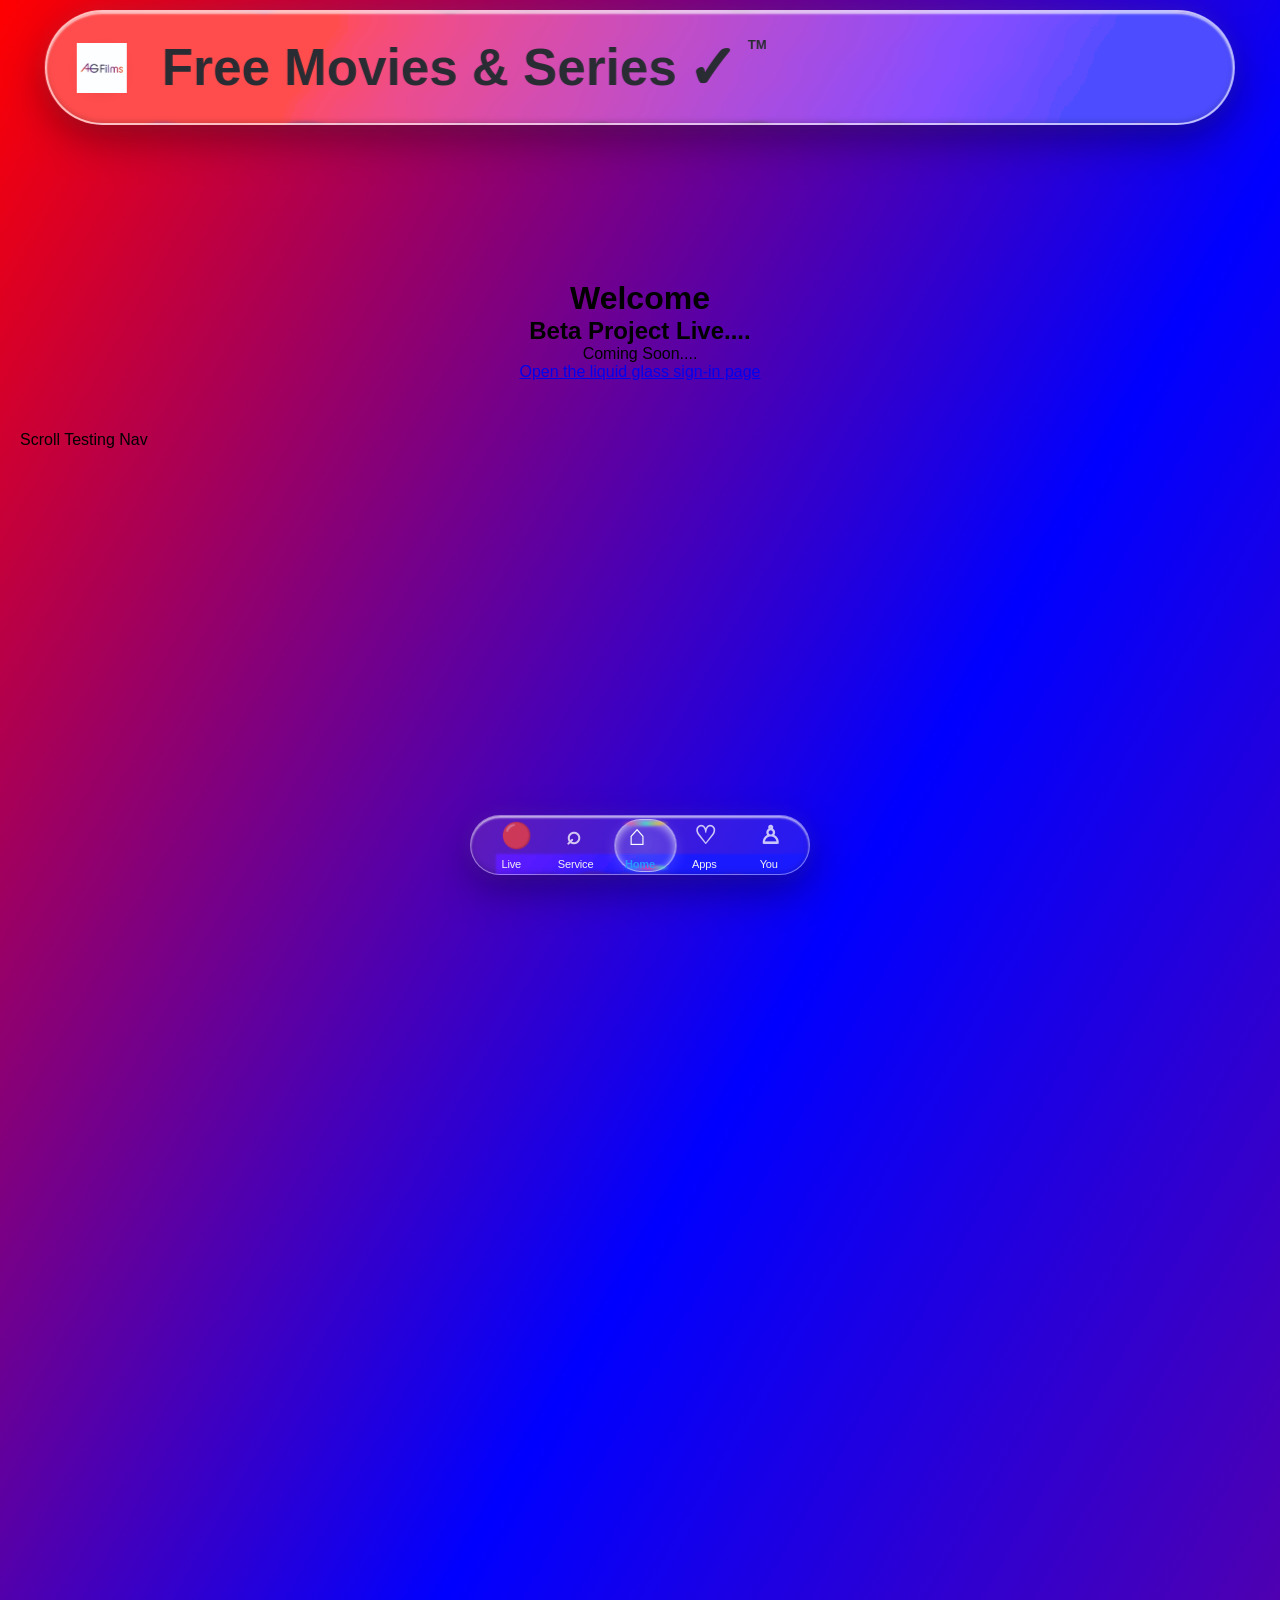
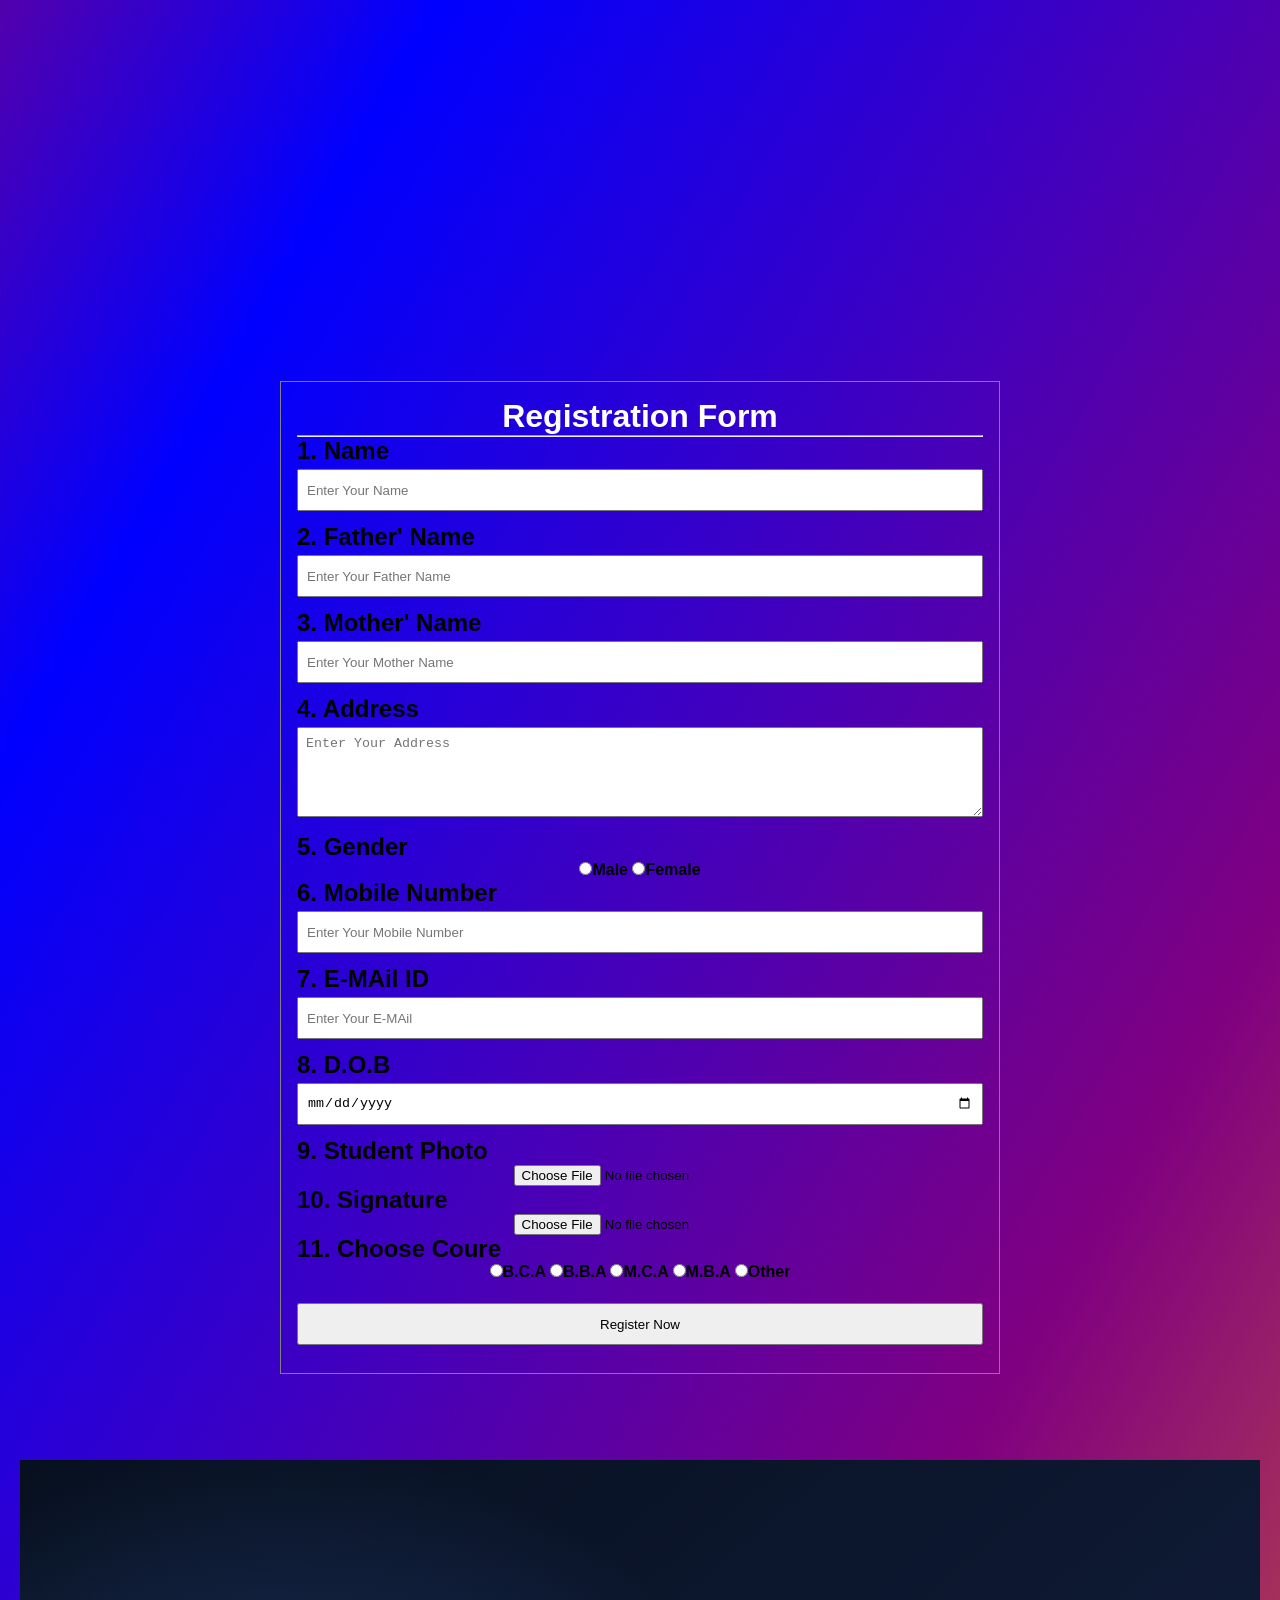
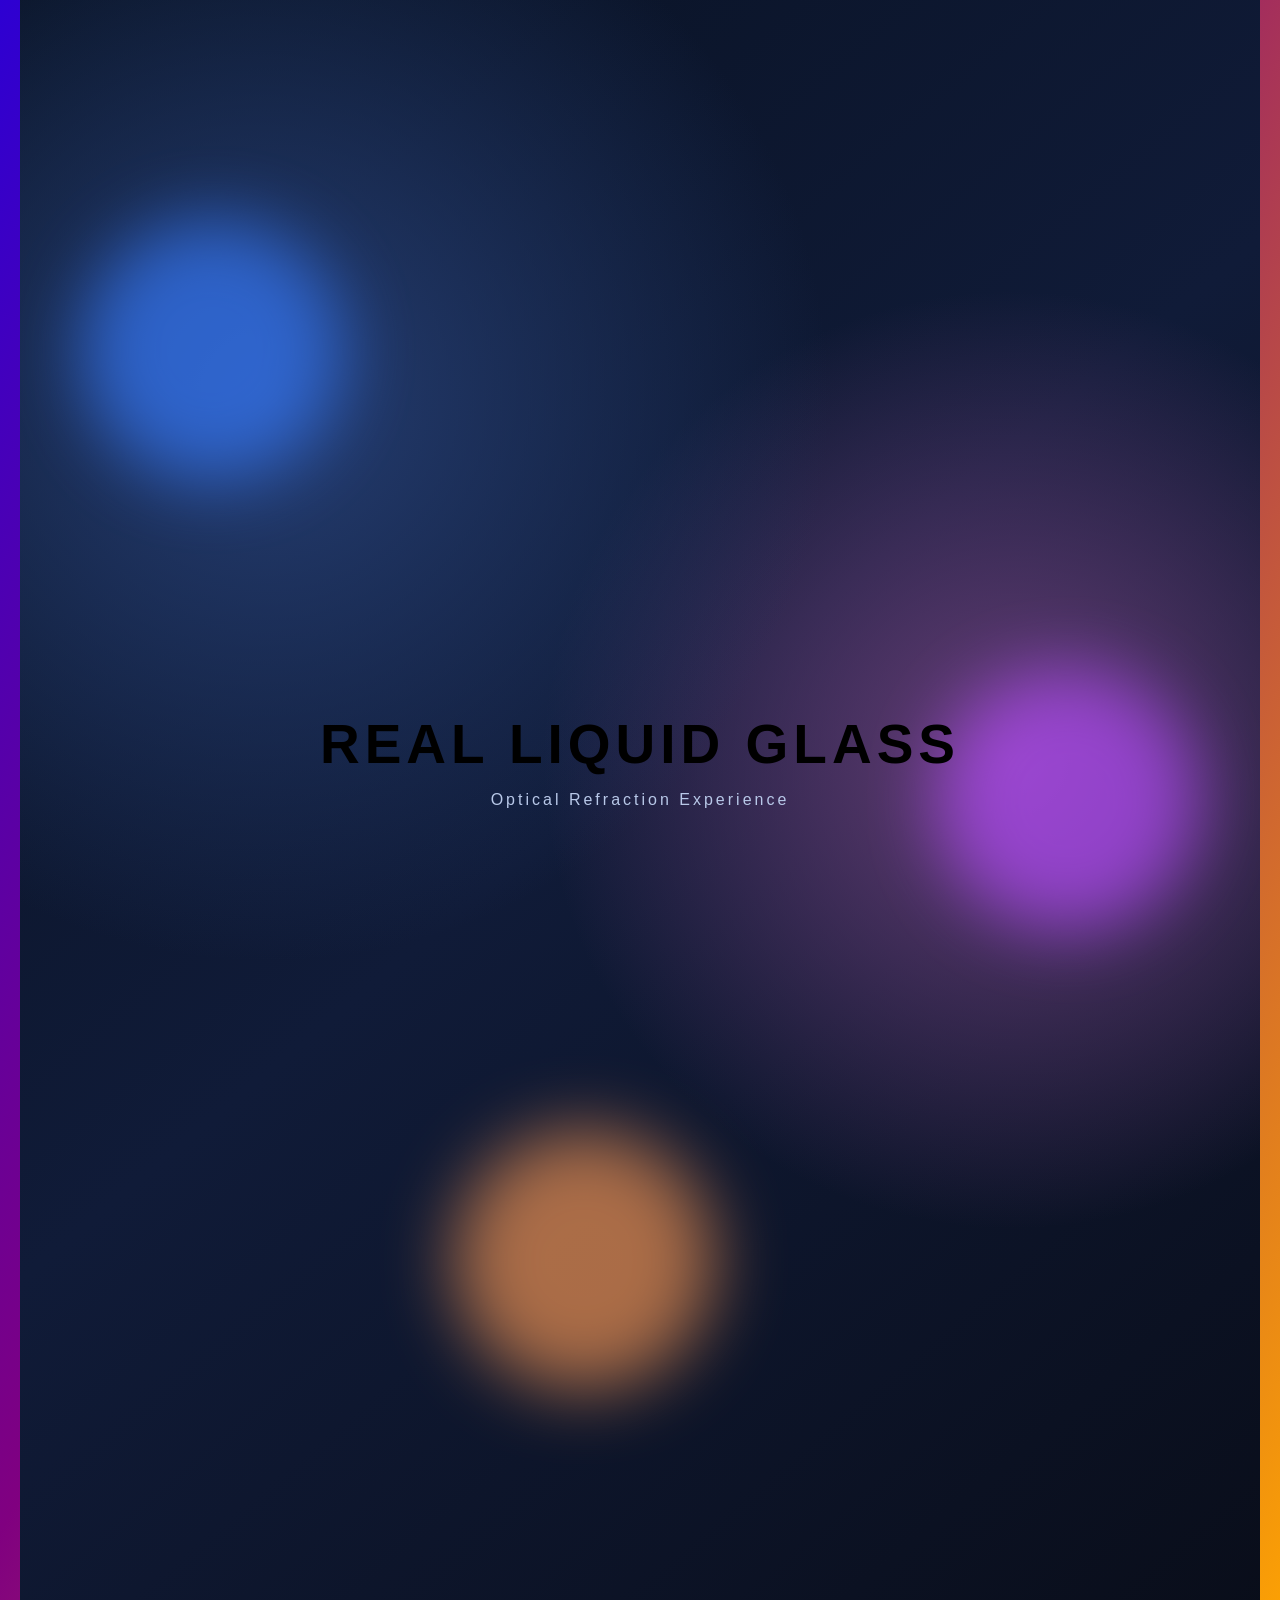
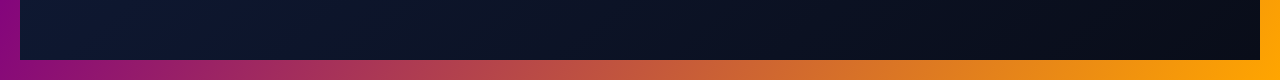
<file: index.html>
<!DOCTYPE html>
<html>
<head>
    <meta name="viewport" content="width=device-width, initial-scale=1.0">
    <title>Ag Groups</title>
    <link rel="stylesheet" href="page.css">
</head>



 <body> 
 
 
 
 
 <!-- Using In Header -->
 
 <header class="glass-header" id="glassHeader">

<a href="https://example.com" class="logo-link">
    <div class="logo-circle">
        <img src="logo.png" alt="AgFilms Logo" class="header-logo">
    </div>
</a>

    <a href="https://example.com" class="header-title">
        <span>Free Movies &amp; Series</span>
        <span class="verified">✓</span>
        <sup>TM</sup>
    </a>

</header>

<main class="page-content">
    <h1>Welcome</h1>
    <h2>Beta Project Live....</h2>
    <p>Coming Soon....</p>
    <p><a href="Login.html">Open the liquid glass sign-in page</a></p>
</main>

 
 <!-- Using In Header -->
 
  
 
 
    <!-- Website Internal Link Viewer -->

<style>
    #glassBackButton {
        display: none;
        position: fixed;
        top: 560px;
        left: 295px;
        z-index: 10001;
        
        width: 46px;
        height: 46px;
        border-radius: 16px;
        
        color: white;
        font-size: 25px;
        cursor: pointer;
        
        background: rgba(0, 0, 0, 0.38);
        backdrop-filter: 
        url(#liquid-glass)
        blur(1px) 
        saturate(180%);
        -webkit-backdrop-filter: blur(18px) saturate(180%);
        
        border: 1px solid rgba(255, 255, 255, 0.22);
        box-shadow:
            inset 0 1px 1px rgba(255, 255, 255, 0.2),
            0 5px 18px rgba(0, 0, 0, 0.2);
        
        align-items: center;
        justify-content: center;
    }
    
    #glassBackButton:active {
        transform: scale(0.92);
    }

    #iframeFallback {
        display: none;
        position: fixed;
        top: 70px;
        right: 16px;
        z-index: 10003;
        padding: 10px 14px;
        border: 1px solid rgba(255, 255, 255, 0.3);
        border-radius: 12px;
        background: rgba(0, 0, 0, 0.72);
        backdrop-filter: url(#liquid-glass);
        color: white;
        font: 14px Arial, sans-serif;
        text-decoration: none;
    }
</style>

<button id="glassBackButton" type="button" aria-label="Back">
    &#8592;
</button>
<a id="iframeFallback" target="_blank" rel="noopener noreferrer">No-Open👆Click-Here</a>

<script>
    document.addEventListener("DOMContentLoaded", function() {
        const iframe = document.getElementById("websiteFrame");
        const backButton = document.getElementById("glassBackButton");
        const fallback = document.getElementById("iframeFallback");
        
        if (!iframe || !backButton) return;
        
        function updateBackButton() {
            const isOpen = iframe.style.display !== "none";
            backButton.style.display = isOpen ? "flex" : "none";
        }
        
        backButton.addEventListener("click", function() {
            if (fallback) fallback.style.display = "none";

            iframe.style.display = "none";
            iframe.src = "about:blank";
            
            document.querySelectorAll("body > *:not(#websiteFrame):not(#glassBackButton):not(#iframeFallback)")
                .forEach(element => {
                    element.style.display = "";
                });
            
            backButton.style.display = "none";
        });
        
        const observer = new MutationObserver(updateBackButton);
        
        observer.observe(iframe, {
            attributes: true,
            attributeFilter: ["style"]
        });
        
        updateBackButton();
    });
</script>

<!-- Website Internal Link Handler -->


<script>
document.addEventListener("DOMContentLoaded", function () {

  const navbar = document.querySelector(".liquid-navbar");
    let fallbackTimer;
    let activeUrl = "";

  document.addEventListener("click", function (event) {

    const link = event.target.closest("a");

    if (!link) return;
        if (link.id === "iframeFallback") return;

    const url = new URL(link.href, window.location.href);

    // External links ko website ke andar open karo
    if (
      url.origin !== window.location.origin &&
      url.protocol.startsWith("http")
    ) {
      event.preventDefault();

      const iframe = document.getElementById("websiteFrame");

      if (iframe) {
        iframe.src = url.href;
        iframe.style.display = "block";

                const fallback = document.getElementById("iframeFallback");
                if (fallback) {
                    window.clearTimeout(fallbackTimer);
                    activeUrl = url.href;
                    fallback.href = activeUrl;
                    fallback.style.display = "none";
                    fallbackTimer = window.setTimeout(function() {
                        if (activeUrl === url.href && iframe.style.display !== "none") {
                            fallback.style.display = "inline-flex";
                        }
                    }, 4000);
                }

                document.querySelectorAll("body > *:not(#websiteFrame):not(.liquid-navbar):not(#iframeFallback)")
          .forEach(element => element.style.display = "none");

        if (navbar) navbar.style.display = "flex";
      } else {
        window.location.href = url.href;
      }
    }

  });

});
</script>

<iframe
  id="websiteFrame"
  style="
    display:none;
    position:fixed;
    top:0;
    left:0;
    width:100%;
    height:100%;
    border:none;
    z-index:999;
    background:white;
  "
  allowfullscreen>
</iframe>




        <p style="height:1500px;">
            Scroll Testing Nav
        </p>
<!-- Website Internal Link Viewer --> 
 
 
<br>
    
    
    
        <div id="menu" align="middle">
        <table border="1">
            <tr>
                <th>
                    <h1 align="middle" style="color: white;">Registration Form</h1>
                    <hr>
                    
                    <form action="#" method="get">
                        <h2 align="left">1. Name</h2>
                        <input type="text" placeholder="Enter Your Name">
                        <h2 align="left">2. Father' Name</h2>
                        <input type="text" placeholder="Enter Your Father Name">
                        <h2 align="left">3. Mother' Name</h2>
                        <input type="text" placeholder="Enter Your Mother Name">
                        <h2 align="left">4. Address</h2>
                        <textarea name="Address" placeholder="Enter Your Address"></textarea>
                        <h2 align="left">5. Gender</h2>
                        <input type="radio" name="gender">Male
                        <input type="radio" name="gender">Female
                        <h2 align="left">6. Mobile Number</h2>
                        <input type="number" placeholder="Enter Your Mobile Number">
                        <h2 align="left">7. E-MAil ID</h2>
                        <input type="email" placeholder="Enter Your E-MAil">
                        <h2 align="left">8. D.O.B</h2>
                        <input type="date">
                        <h2 align="left">9. Student Photo</h2>
                        <input type="file">
                        <h2 align="left">10. Signature</h2>
                        <input type="file">
                        <h2 align="left">11. Choose Coure</h2>
                        <input type="radio" name="course">B.C.A
                        <input type="radio" name="course">B.B.A
                        <input type="radio" name="course">M.C.A
                        <input type="radio" name="course">M.B.A
                        <input type="radio" name="course">Other
                        <br>
                        <br>
                        <input type="submit" value="Register Now">
                    </form>
                </th>
            </tr>
        </table>
    </div>
    <br>
    <br>
    
    <br>

<style>
    /* Navigation above iframe */
    .liquid-navbar.iframe-glass-navbar {
        display: flex !important;
        position: fixed !important;
        top: auto !important;
        bottom: 22px !important;
        left: 50% !important;
        transform: translateX(-50%) !important;
        
        z-index: 10002 !important;
        
        background: rgba(0, 0, 0, 0.38) !important;
        backdrop-filter: url(#liquid-glass)
    blur(1px)
    saturate(190%)
    brightness(1.15);
        -webkit-backdrop-filter: blur(25px) saturate(180%) !important;
        
        border: 1px solid rgba(255, 255, 255, 0.22) !important;
        box-shadow:
            inset 0 1px 2px rgba(255, 255, 255, 0.18),
            0 8px 25px rgba(0, 0, 0, 0.25);
    }
    
    /* Keep navigation buttons visible */
    .liquid-navbar.iframe-glass-navbar .nav-link {
        color: white !important;
    }
</style>

<script>
    document.addEventListener("DOMContentLoaded", function() {
        const iframe = document.getElementById("websiteFrame");
        const navbar = document.querySelector(".liquid-navbar");
        
        if (!iframe || !navbar) return;
        
        function updateNavbar() {
            const iframeOpen = iframe.style.display !== "none";
            
            navbar.classList.toggle(
                "iframe-glass-navbar",
                iframeOpen
            );
            
            if (iframeOpen) {
                navbar.style.display = "flex";
            }
        }
        
        new MutationObserver(updateNavbar).observe(iframe, {
            attributes: true,
            attributeFilter: ["style"]
        });
        
        updateNavbar();
    });
</script>

   <!-- Background -->
  <div class="background">
    <div class="orb orb1"></div>
    <div class="orb orb2"></div>
    <div class="orb orb3"></div>
    <h1>REAL LIQUID GLASS</h1>
    <p>Optical Refraction Experience</p>
  </div>

  <!-- SVG Liquid Glass Filter -->
  <svg class="svg-filters">
    <filter id="liquid-glass">
      <feTurbulence
        id="turbulence"
        type="fractalNoise"
        baseFrequency="0.018 0.025"
        numOctaves="2"
        seed="8"
        result="noise"/>

      <feDisplacementMap
        in="SourceGraphic"
        in2="noise"
        scale="18"
        xChannelSelector="R"
        yChannelSelector="G"/>
    </filter>
  </svg>
 
 
  
  <!-- Background Canvas for backdrop contrast & depth -->
  <div class="ambient-glow"></div>
  
  <!-- Main Floating Glass Container -->
  <nav class="liquid-navbar" id="navbar">
      
      <!-- Moving Ultra-Clear Water Drop / Glass Lens Indicator -->
      <div class="water-drop-bubble" id="waterDrop">
          <!-- Chromatic aberration & rainbow caustic ring overlays -->
          <span class="chromatic-rim top-rim"></span>
          <span class="chromatic-rim bottom-rim"></span>
          <span class="specular-glare"></span>
      </div>
      
      <!-- Navigation Items -->
      <ul class="nav-list">
          <li class="nav-item" data-index="0">
              <a href="https://t0ws8qsr-5501.inc1.devtunnels.ms/" class="nav-link">
                  <i class="nav-icon">🔴</i>
                  <span class="nav-label">Live</span>
              </a>
          </li>
          
          <li class="nav-item" data-index="1">
              <a href="Service.html" class="nav-link">
                  <b class="nav-icon">⌕</b>
                  <span class="nav-label">Service</span>
              </a>
          </li>
          
          <li class="nav-item active" data-index="2">
              <a href="index.html" class="nav-link">
                  <b class="nav-icon">⌂</b>
                  <span class="nav-label">Home</span>
              </a>
          </li>
          
          <li class="nav-item" data-index="3">
              <a href="Apps.html" class="nav-link">
                  <b class="nav-icon">♡</b>
                  <span class="nav-label">Apps</span>
              </a>
          </li>
          
          <li class="nav-item" data-index="4">
              <a href="You.html" class="nav-link">
                  <b class="nav-icon">♙</b>
                  <span class="nav-label">You</span>
              </a>
          </li>
      </ul>
  </nav>
  <script src="page.js"></script>
  </body>
  </html>
</file>
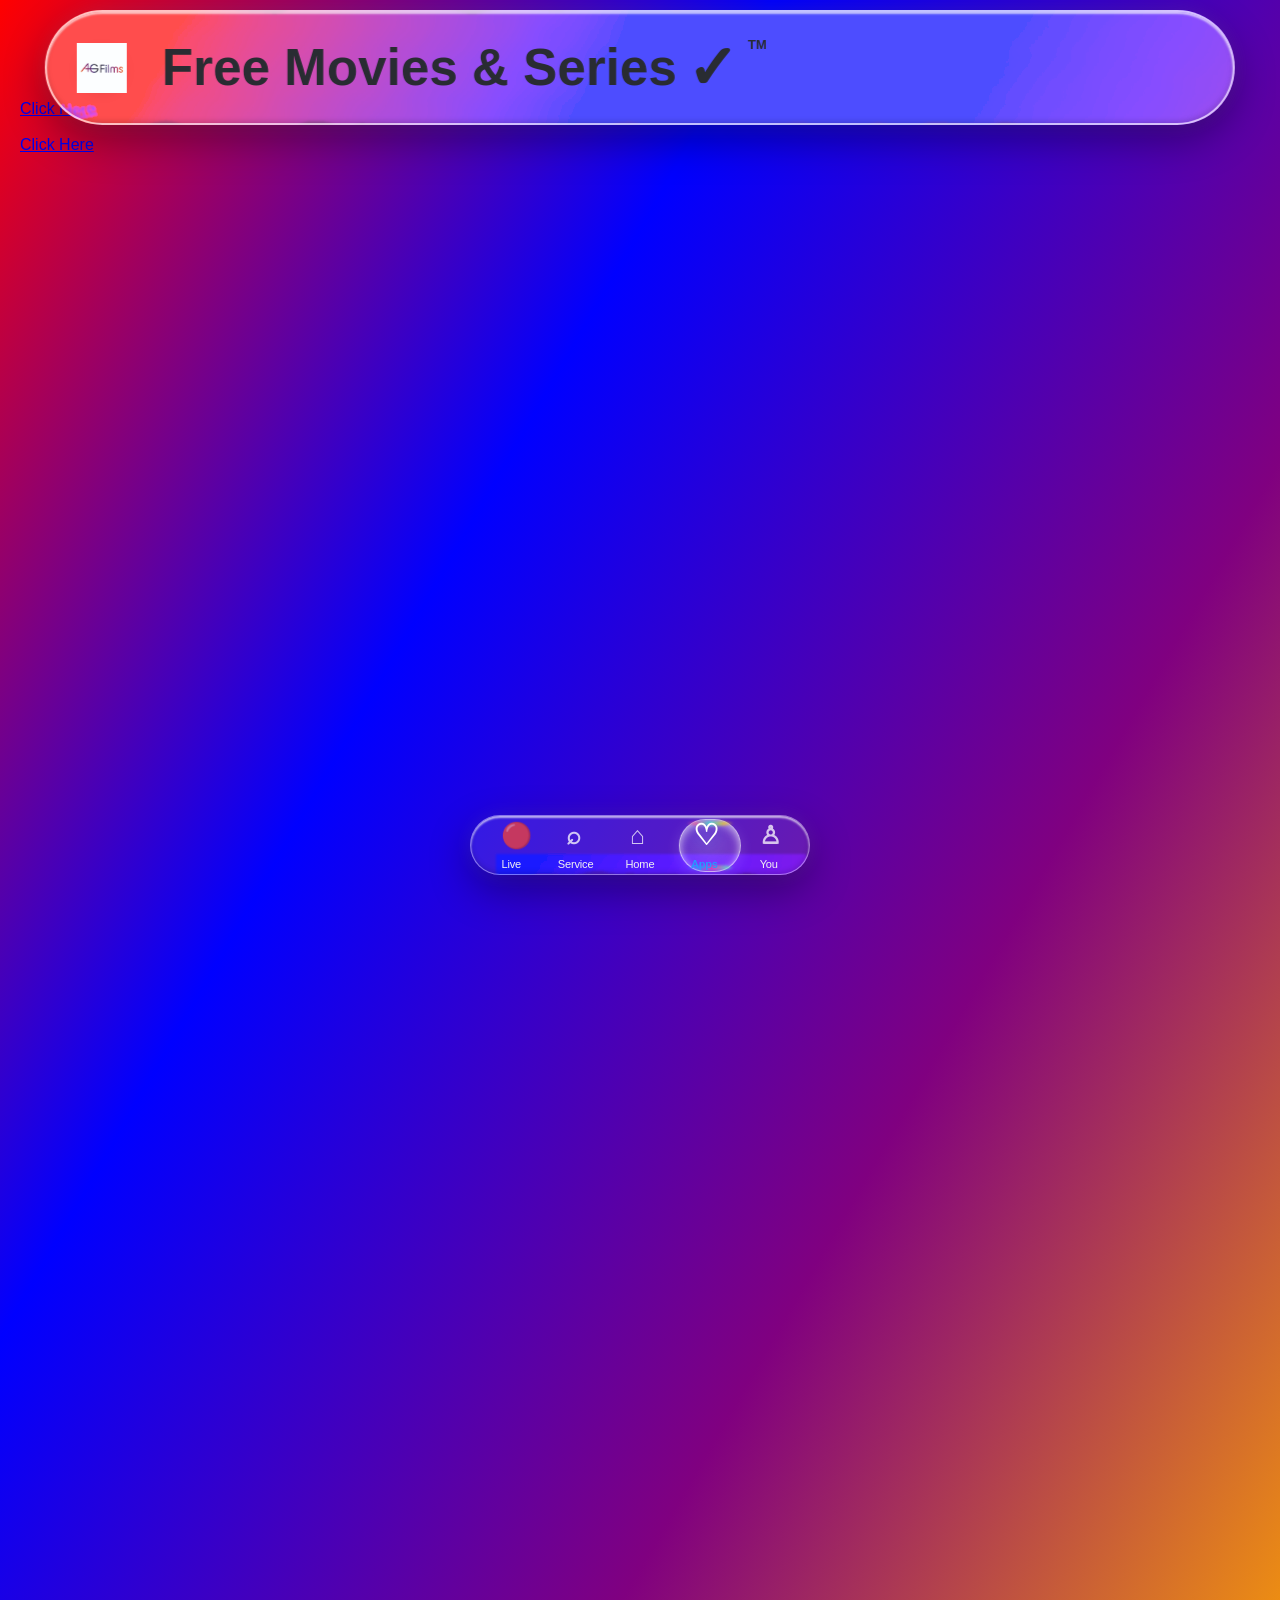
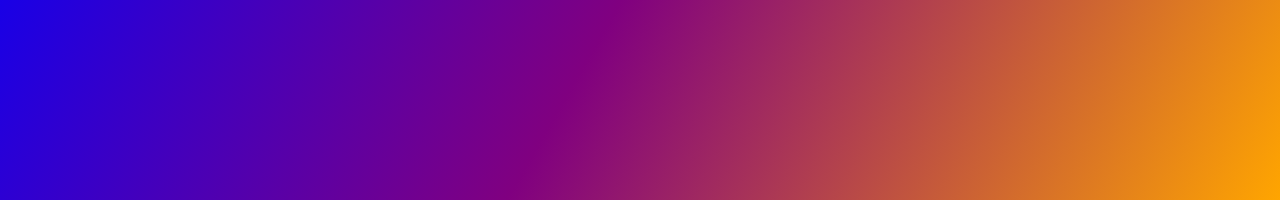
<file: Apps.html>
<!DOCTYPE html>
<html>
<head>
  <meta name="viewport" content="width=device-width, initial-scale=1.0">
  <title>Other Page</title>
  <link rel="stylesheet" href="page.css">
</head>
<body>
  
  
   <a href="https://filmyfly.ong/">Click Here</a>
 
 <br>
 <br>
 
 <a href="https://hdmoviesin.xyz/" target="_blank">Click Here</a>
  

<script>
  
  /*
  layout.js  (AgFilms)
  Kisi bhi HTML me sirf ye ek line daalo:
  index.html ka Header + Navigation Bar (aur uska link-viewer, back button,
  liquid glass filter) apne aap load ho jayega. index.html me koi change nahi.
*/
(function () {
  "use strict";

  var SRC = document.currentScript && document.currentScript.src;
  var BASE = SRC ? new URL(".", SRC).href : location.href;
  var HOME = new URL("index.html", BASE).href;

  function fileName(path) {
    var f = path.split("?")[0].split("#")[0].split("/").pop().toLowerCase();
    return f || "index.html";
  }

  function addCSS() {
    if (document.querySelector('link[href$="page.css"]')) return;
    var l = document.createElement("link");
    l.rel = "stylesheet";
    l.href = new URL("page.css", BASE).href;
    document.head.appendChild(l);
  }

  function runInline(code) {
    var s = document.createElement("script");
    s.textContent = code;
    document.body.appendChild(s);
  }

  function loadScript(src) {
    return new Promise(function (resolve) {
      var s = document.createElement("script");
      s.src = src;
      s.onload = s.onerror = resolve;
      document.body.appendChild(s);
    });
  }

  function setActiveFromUrl(nav) {
    var current = fileName(location.pathname);
    var items = nav.querySelectorAll(".nav-item");
    var matched = null;

    items.forEach(function (item) {
      var link = item.querySelector(".nav-link");
      var m = link && (link.getAttribute("onclick") || "").match(/location\.href\s*=\s*['"]([^'"]+)['"]/);
      if (m && fileName(m[1]) === current) matched = item;
    });

    if (matched) {
      items.forEach(function (i) { i.classList.remove("active"); });
      matched.classList.add("active");
    }
  }

  async function init() {
    // Already loaded (e.g. index.html itself) -> kuch mat karo
    if (document.getElementById("glassHeader") || document.getElementById("navbar")) return;

    addCSS();

    var html;
    try {
      var res = await fetch(HOME);
      if (!res.ok) throw new Error(res.status);
      html = await res.text();
    } catch (err) {
      console.error("layout.js: index.html load nahi hua. Local server / hosting par chalao (file:// par fetch block hota hai).", err);
      return;
    }

    var doc = new DOMParser().parseFromString(html, "text/html");
    var body = document.body;

    function copy(sel, where) {
      var el = doc.querySelector(sel);
      if (!el) return null;
      var node = document.importNode(el, true);
      node.querySelectorAll("img").forEach(function (img) {
        img.src = new URL(img.getAttribute("src"), BASE).href;
      });
      if (where === "start") body.insertBefore(node, body.firstChild);
      else body.appendChild(node);
      return node;
    }

    // index.html ke inline <style> (back button, iframe navbar styles)
    doc.querySelectorAll("style").forEach(function (st) {
      document.head.appendChild(document.importNode(st, true));
    });

    copy("#glassHeader", "start");
    copy("svg.svg-filters");
    copy(".ambient-glow");
    var nav = copy("#navbar");
    copy("#glassBackButton");
    copy("#iframeFallback");
    copy("#websiteFrame");

    if (nav) setActiveFromUrl(nav);

    // index.html ke inline scripts (link viewer + back button) - same order me
    doc.querySelectorAll("body script:not([src])").forEach(function (s) {
      runInline(s.textContent);
    });

    // page.js load karo, phir uske DOMContentLoaded handlers chalao
    await loadScript(new URL("page.js", BASE).href);
    document.dispatchEvent(new Event("DOMContentLoaded"));
  }

  if (document.readyState === "loading") {
    document.addEventListener("DOMContentLoaded", init, { once: true });
  } else {
    init();
  }
})();

</script>

</body>
</html>
</file>
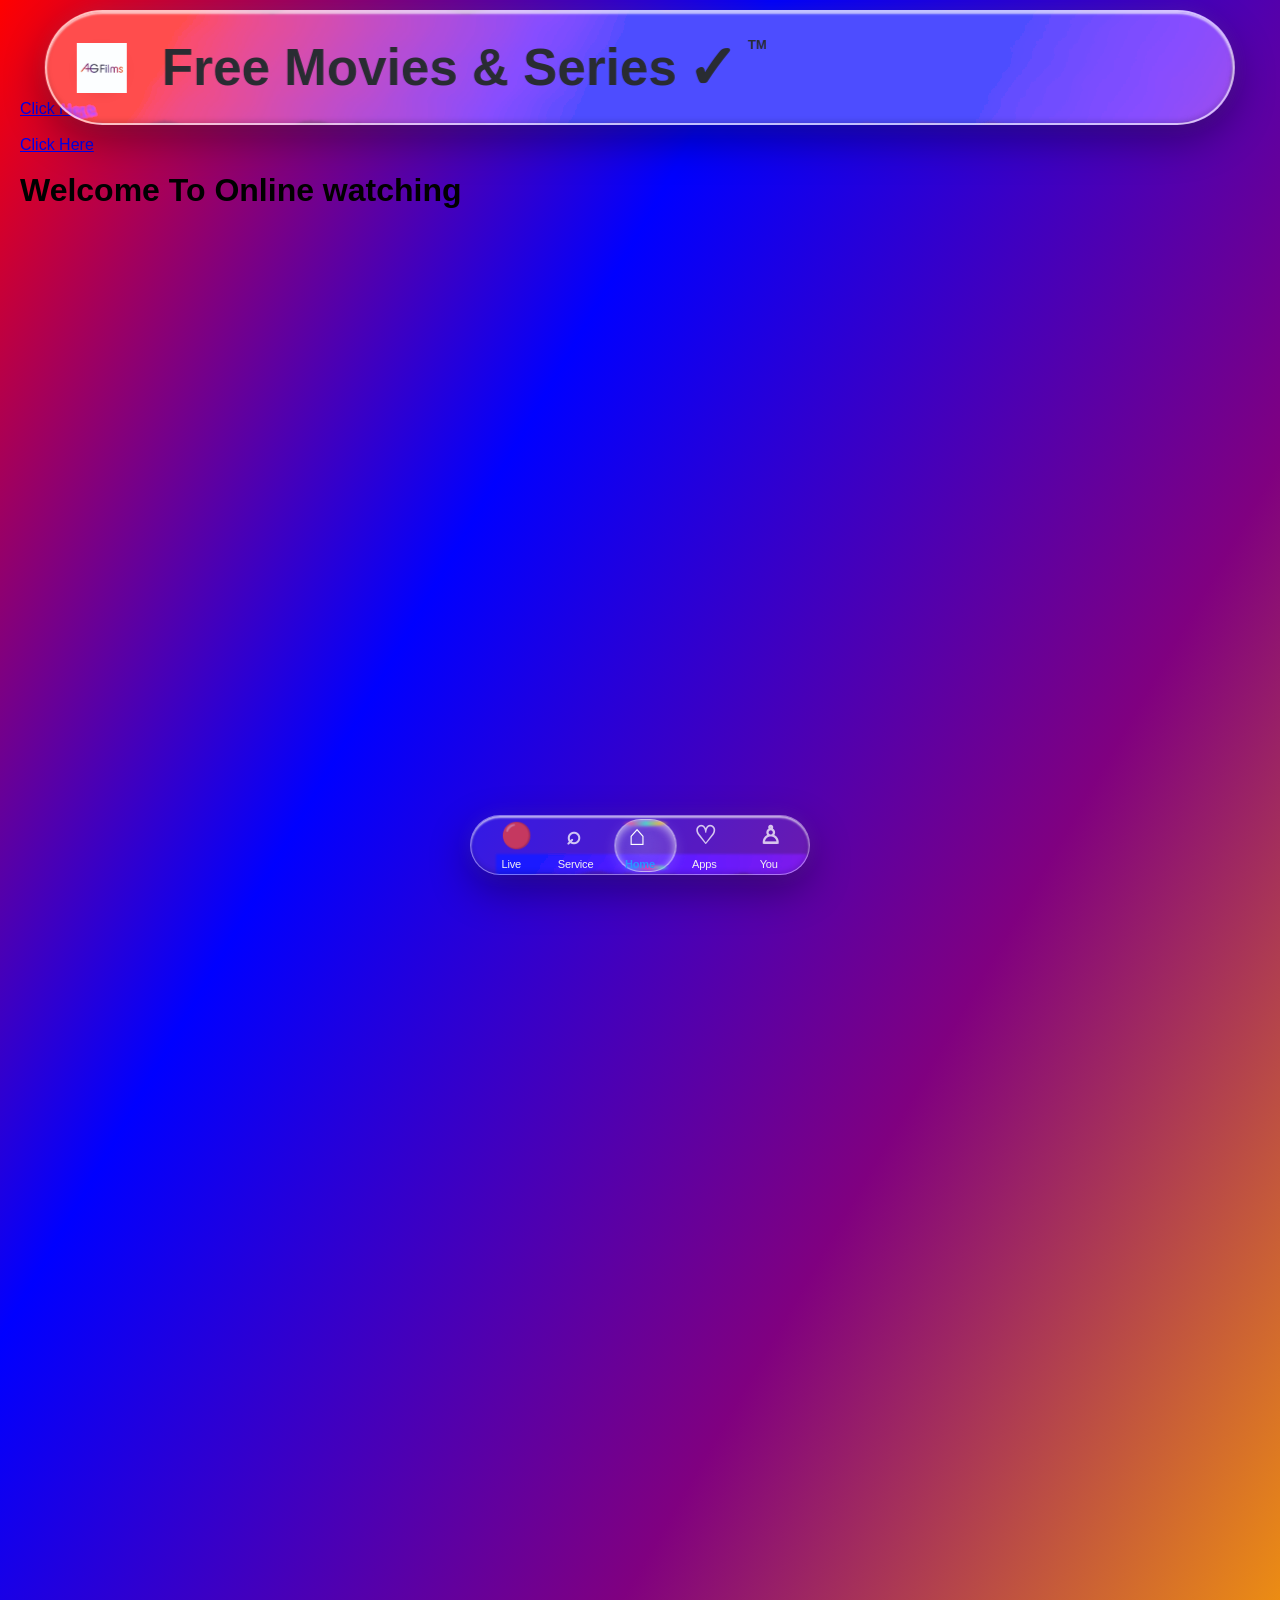
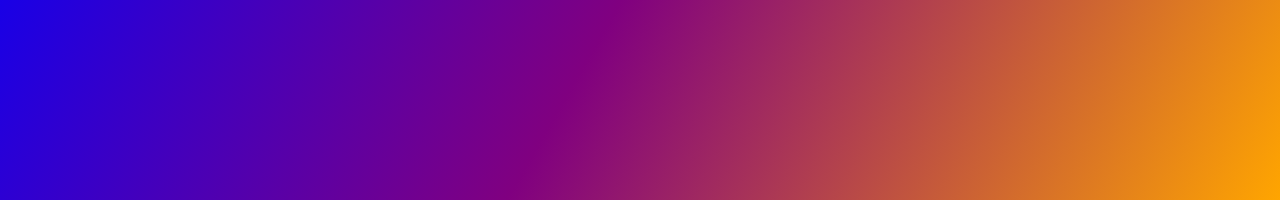
<file: Online.html>
<!DOCTYPE html>
<html>
<head>
  <meta name="viewport" content="width=device-width, initial-scale=1.0">
  <title>Other Page</title>
  <link rel="stylesheet" href="page.css">
</head>
<body>
  
  
   <a href="https://filmyfly.ong/">Click Here</a>
   
 
 <br>
 <br>
 
 <a href="https://hdmoviesin.xyz/" target="_blank">Click Here</a>
  
  <br>
  
  <br>
  
  <h1>Welcome To Online watching</h1>

<script>
    /*
  layout.js  (AgFilms)
  Kisi bhi HTML me sirf ye ek line daalo:
  index.html ka Header + Navigation Bar (aur uska link-viewer, back button,
  liquid glass filter) apne aap load ho jayega. index.html me koi change nahi.
*/
  (function() {
    "use strict";
    
    var SRC = document.currentScript && document.currentScript.src;
    var BASE = SRC ? new URL(".", SRC).href : location.href;
    var HOME = new URL("index.html", BASE).href;
    
    function fileName(path) {
      var f = path.split("?")[0].split("#")[0].split("/").pop().toLowerCase();
      return f || "index.html";
    }
    
    function addCSS() {
      if (document.querySelector('link[href$="page.css"]')) return;
      var l = document.createElement("link");
      l.rel = "stylesheet";
      l.href = new URL("page.css", BASE).href;
      document.head.appendChild(l);
    }
    
    function runInline(code) {
      var s = document.createElement("script");
      s.textContent = code;
      document.body.appendChild(s);
    }
    
    function loadScript(src) {
      return new Promise(function(resolve) {
        var s = document.createElement("script");
        s.src = src;
        s.onload = s.onerror = resolve;
        document.body.appendChild(s);
      });
    }
    
    function setActiveFromUrl(nav) {
      var current = fileName(location.pathname);
      var items = nav.querySelectorAll(".nav-item");
      var matched = null;
      
      items.forEach(function(item) {
        var link = item.querySelector(".nav-link");
        var m = link && (link.getAttribute("onclick") || "").match(/location\.href\s*=\s*['"]([^'"]+)['"]/);
        if (m && fileName(m[1]) === current) matched = item;
      });
      
      if (matched) {
        items.forEach(function(i) { i.classList.remove("active"); });
        matched.classList.add("active");
      }
    }
    
    async function init() {
      // Already loaded (e.g. index.html itself) -> kuch mat karo
      if (document.getElementById("glassHeader") || document.getElementById("navbar")) return;
      
      addCSS();
      
      var html;
      try {
        var res = await fetch(HOME);
        if (!res.ok) throw new Error(res.status);
        html = await res.text();
      } catch (err) {
        console.error("layout.js: index.html load nahi hua. Local server / hosting par chalao (file:// par fetch block hota hai).", err);
        return;
      }
      
      var doc = new DOMParser().parseFromString(html, "text/html");
      var body = document.body;
      
      function copy(sel, where) {
        var el = doc.querySelector(sel);
        if (!el) return null;
        var node = document.importNode(el, true);
        node.querySelectorAll("img").forEach(function(img) {
          img.src = new URL(img.getAttribute("src"), BASE).href;
        });
        if (where === "start") body.insertBefore(node, body.firstChild);
        else body.appendChild(node);
        return node;
      }
      
      // index.html ke inline <style> (back button, iframe navbar styles)
      doc.querySelectorAll("style").forEach(function(st) {
        document.head.appendChild(document.importNode(st, true));
      });
      
      copy("#glassHeader", "start");
      copy("svg.svg-filters");
      copy(".ambient-glow");
      var nav = copy("#navbar");
      copy("#glassBackButton");
      copy("#iframeFallback");
      copy("#websiteFrame");
      
      if (nav) setActiveFromUrl(nav);
      
      // index.html ke inline scripts (link viewer + back button) - same order me
      doc.querySelectorAll("body script:not([src])").forEach(function(s) {
        runInline(s.textContent);
      });
      
      // page.js load karo, phir uske DOMContentLoaded handlers chalao
      await loadScript(new URL("page.js", BASE).href);
      document.dispatchEvent(new Event("DOMContentLoaded"));
    }
    
    if (document.readyState === "loading") {
      document.addEventListener("DOMContentLoaded", init, { once: true });
    } else {
      init();
    }
  })();
</script>

</body>
</html>
</file>
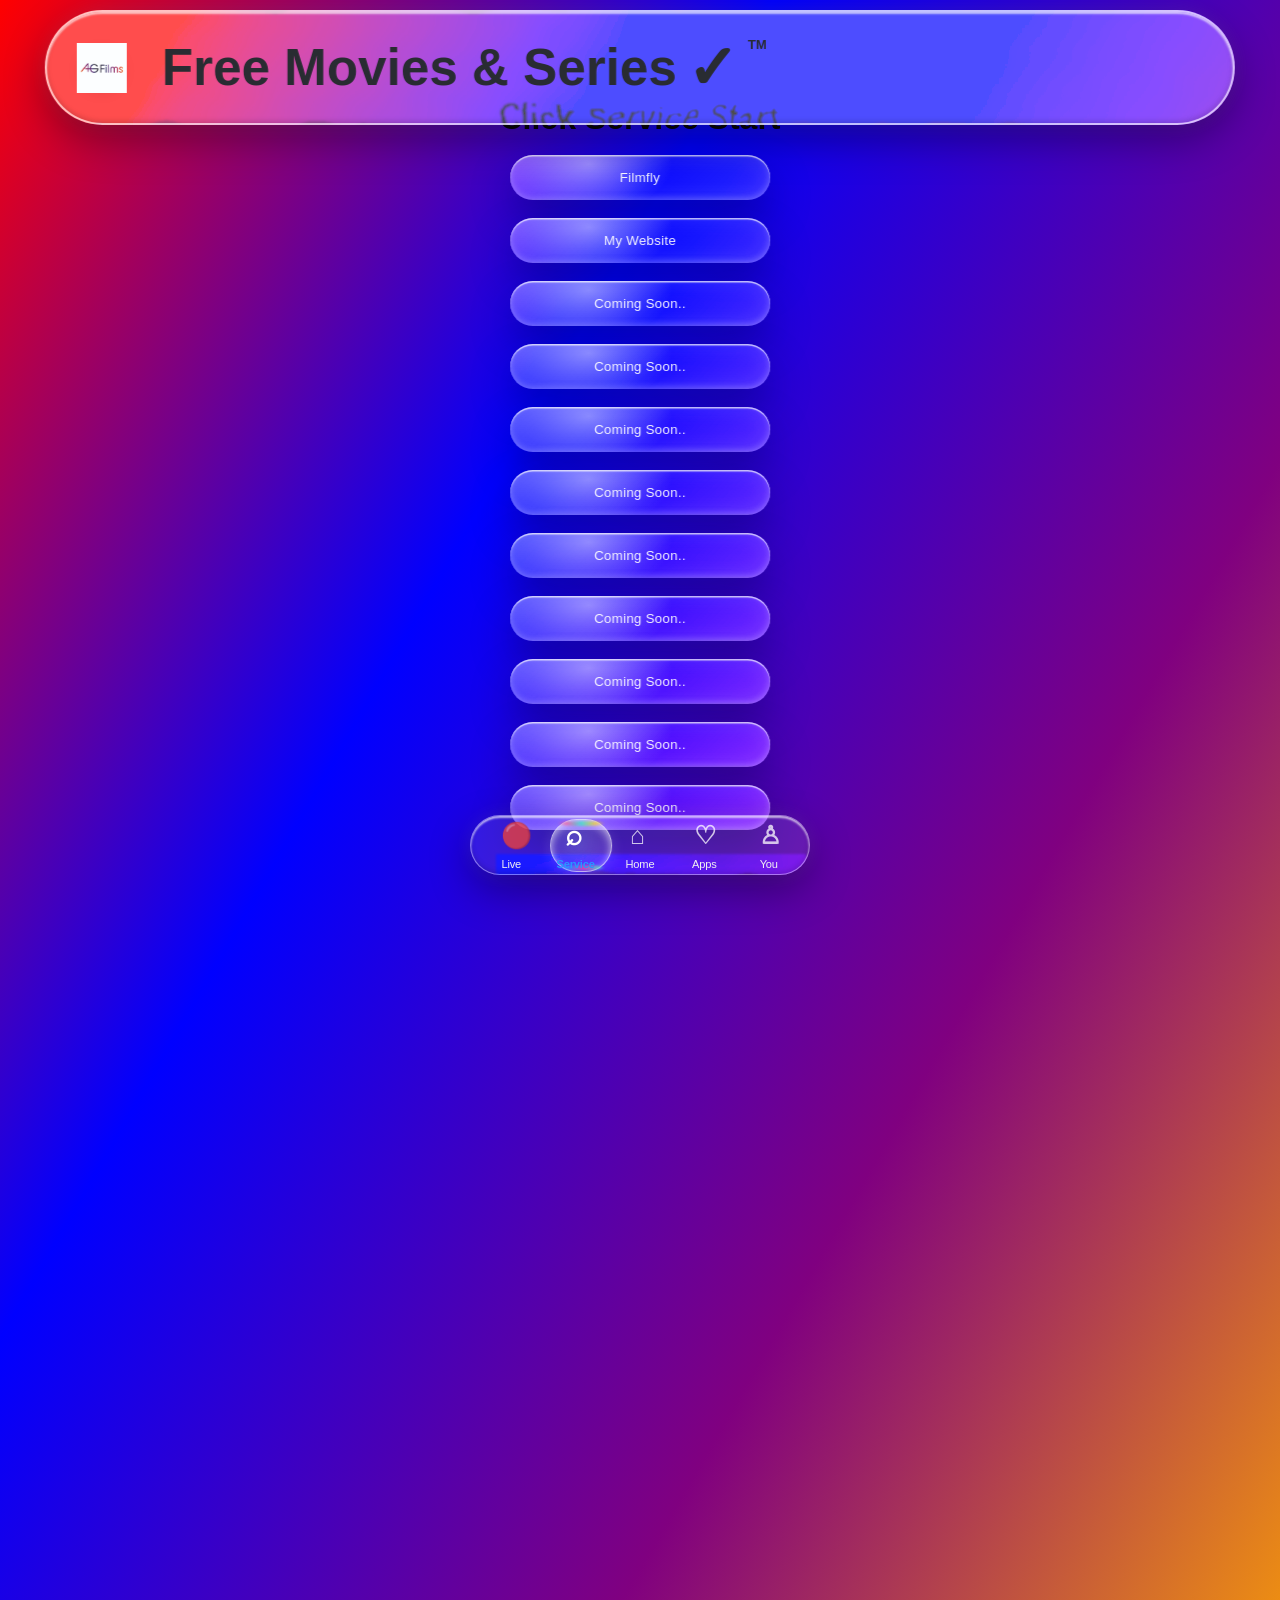
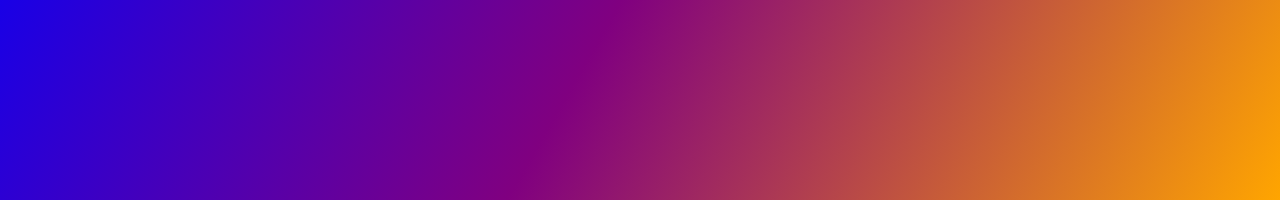
<file: Service.html>
<!DOCTYPE html>
<html>
<head>
    <meta name="viewport" content="width=device-width, initial-scale=1.0">
    <title>Service</title>
    
    <style>
html {
    scroll-behavior: smooth;
}

.service-page .liquid-navbar {
    transition:
        left 0.75s cubic-bezier(.22, 1, .36, 1),
        width 0.75s cubic-bezier(.22, 1, .36, 1),
        padding 0.75s cubic-bezier(.22, 1, .36, 1),
        border-radius 0.6s ease,
        transform 0.75s cubic-bezier(.22, 1, .36, 1);
}

.service-page .liquid-navbar .nav-item {
    transition:
        left 0.65s cubic-bezier(.22, 1, .36, 1),
        opacity 0.4s ease,
        transform 0.65s cubic-bezier(.22, 1, .36, 1);
}

.service-page .liquid-navbar .water-drop-bubble {
    transition:
        left 0.75s cubic-bezier(.22, 1, .36, 1),
        transform 0.65s cubic-bezier(.22, 1, .36, 1),
        width 0.3s ease;
}

#serviceOpenIsland {
    position: fixed;
    top: max(12px, env(safe-area-inset-top));
    left: 50%;
    z-index: 10010;
    display: none;
    grid-auto-flow: column;
    align-items: center;
    gap: 10px;
    max-width: calc(100vw - 32px);
    padding: 12px 20px;
    border: 1px solid rgba(255, 255, 255, 0.22);
    border-radius: 999px;
    background: rgba(15, 18, 30, 0.88);
    color: #fff;
    font: 600 15px/1.2 Arial, sans-serif;
    white-space: nowrap;
    box-shadow: 0 8px 28px rgba(0, 0, 0, 0.35), inset 0 1px rgba(255, 255, 255, 0.2);
    backdrop-filter: blur(20px) saturate(180%);
    -webkit-backdrop-filter: blur(20px) saturate(180%);
    opacity: 0;
    pointer-events: none;
    transform: translate(-50%, -16px) scale(0.94);
    transition: opacity 0.24s ease, transform 0.34s cubic-bezier(.22, 1, .36, 1);
}

#serviceOpenIsland.is-visible {
    opacity: 1;
    transform: translate(-50%, 0) scale(1);
}

.service-open-indicator {
    width: 8px;
    height: 8px;
    border-radius: 50%;
    background: #54e39a;
    box-shadow: 0 0 12px rgba(84, 227, 154, 0.8);
}

.service-page .glass.slide-to-center {
    transform: translateX(var(--service-center-offset, 0px));
    transition:
        transform 0.75s cubic-bezier(.22, 1, .36, 1),
        box-shadow 0.3s ease,
        border-radius 0.45s ease;
}

.service-page .glass.slide-to-center:hover {
    transform: translateX(var(--service-center-offset, 0px)) scale(1.04);
}

.service-page .glass.slide-to-center:active,
.service-page .glass.slide-to-center.down {
    transform: translateX(var(--service-center-offset, 0px)) scale(.93, .9);
}

@media (prefers-reduced-motion: reduce) {
    .service-page .glass.slide-to-center {
        transition: none;
    }
}

.bg {
    position: fixed;
     inset:0;
     z-index:0;
     overflow:hidden;
     
    
}
.bg i {
    position:absolute;
border-radius:50%;
filter:blur(1px);
opacity:.9;
animation:float 14s ease-in-out infinite alternate
    
}
.bg i:nth-child(1){width:48vmax;height:48vmax;left:-12vmax;top:-10vmax;background:transparent}

@keyframes float{to{transform:translate(8vmax,6vmax) scale(1.15)}}

.glass {
    position:relative;
    left: 12%;
z-index:1;
width:min(78vw,260px);
height:45px;
border:0;
border-radius:999px;
cursor:pointer;

 color:rgba(255,255,255,.95);font:600 20px/1 inherit;letter-spacing:.02em;
 background:linear-gradient(135deg,rgba(255,255,255,.28),rgba(255,255,255,.06) 55%,rgba(255,255,255,.16));
 backdrop-filter:blur(1px) saturate(1.8);-webkit-backdrop-filter:blur(14px) saturate(1.8);
 box-shadow:inset 0 1.5px 1px rgba(255,255,255,.7),inset 0 -2px 6px rgba(255,255,255,.25),
  inset 0 0 22px rgba(255,255,255,.12),0 18px 40px rgba(0,10,40,.35);
 overflow:hidden;isolation:isolate;
 transition:transform .45s cubic-bezier(.34,1.8,.5,1),box-shadow .3s,border-radius .45s;
 animation:breathe 4s ease-in-out infinite}
@keyframes breathe{50%{border-radius:46% 54% 52% 48%/58% 50% 50% 42%}}
.glass:hover{transform:scale(1.04)}
.glass:active,.glass.down{transform:scale(.93,.9);
 box-shadow:inset 0 1px 1px rgba(255,255,255,.5),inset 0 0 30px rgba(255,255,255,.22),0 8px 20px rgba(0,10,40,.3)}
.glass:focus-visible{outline:2px solid #fff;outline-offset:5px}

/* moving sheen */
.glass::before{content:"";position:absolute;inset:0;z-index:-1;
 background:radial-gradient(120px 70px at var(--x,30%) var(--y,20%),rgba(255,255,255,.55),transparent 70%);
 transition:opacity .3s;opacity:.8}
/* liquid ripple */
.rip{position:absolute;z-index:-1;border-radius:50%;pointer-events:none;transform:translate(-50%,-50%) scale(0);
 background:radial-gradient(circle,rgba(255,255,255,.7),rgba(255,255,255,.15) 55%,transparent 70%);
 animation:rip .9s cubic-bezier(.2,.7,.2,1) forwards}
@keyframes rip{to{transform:translate(-50%,-50%) scale(1);opacity:0}}
.label{position:relative;display:inline-block;transition:transform .3s}
.glass.pop .label{animation:pop .5s cubic-bezier(.34,1.8,.5,1)}
@keyframes pop{40%{transform:scale(1.18)}}
@media (prefers-reduced-motion:reduce){.glass,.bg i{animation:none}}
</style>    
    
</head>
<body class="service-page">

    <h1 align="middle">Click Service Start</h1>
    

    
    <br />

<div class="bg"><i></i></div>
<a href="https://filmyfly.ong/"
   onclick="document.getElementById('websiteFrame').src=this.href; return false;">

  <button class="glass" id="btn" type="button">
    <span class="label" id="label">Filmfly</span>
  </button>

</a>
<br>

<br>
<a href="https://shoplinks.to/AgFilms1"
   onclick="document.getElementById('websiteFrame').src=this.href; return false;">

  <button class="glass" id="btn" type="button">
    <span class="label" id="label">My Website</span>
  </button>

</a>
<br>

<br>
<a href="''"
   onclick="document.getElementById('websiteFrame').src=this.href; return false;">

  <button class="glass" id="btn" type="button">
    <span class="label" id="label">Coming Soon..</span>
  </button>

</a>
<br>

<br>
<a href="''"
   onclick="document.getElementById('websiteFrame').src=this.href; return false;">

  <button class="glass" id="btn" type="button">
    <span class="label" id="label">Coming Soon..</span>
  </button>

</a>

<br>

<br>
<a href="''"
   onclick="document.getElementById('websiteFrame').src=this.href; return false;">

  <button class="glass" id="btn" type="button">
    <span class="label" id="label">Coming Soon..</span>
  </button>

</a>

<br>

<br>
<a href="''"
   onclick="document.getElementById('websiteFrame').src=this.href; return false;">

  <button class="glass" id="btn" type="button">
    <span class="label" id="label">Coming Soon..</span>
  </button>

</a>

<br>

<br>
<a href="''"
   onclick="document.getElementById('websiteFrame').src=this.href; return false;">

  <button class="glass" id="btn" type="button">
    <span class="label" id="label">Coming Soon..</span>
  </button>

</a>

<br>

<br>
<a href="''"
   onclick="document.getElementById('websiteFrame').src=this.href; return false;">

  <button class="glass" id="btn" type="button">
    <span class="label" id="label">Coming Soon..</span>
  </button>

</a>

<br>

<br>
<a href="''"
   onclick="document.getElementById('websiteFrame').src=this.href; return false;">

  <button class="glass" id="btn" type="button">
    <span class="label" id="label">Coming Soon..</span>
  </button>

</a>
<br>

<br>
<a href="''"
   onclick="document.getElementById('websiteFrame').src=this.href; return false;">

  <button class="glass" id="btn" type="button">
    <span class="label" id="label">Coming Soon..</span>
  </button>

</a>
<br>

<br>
<a href="''"
   onclick="document.getElementById('websiteFrame').src=this.href; return false;">

  <button class="glass" id="btn" type="button">
    <span class="label" id="label">Coming Soon..</span>
  </button>

</a>

<br>
<div id="serviceOpenIsland" role="status" aria-live="polite">
  <span class="service-open-indicator" aria-hidden="true"></span>
  <span id="serviceOpenMessage"></span>
</div>
</body>
<script>
const b=document.getElementById('btn'),l=document.getElementById('label');
const words=['Filmfly'];let n=0;
function pos(e){const r=b.getBoundingClientRect();return{x:e.clientX-r.left,y:e.clientY-r.top,w:r.width}}
b.addEventListener('pointermove',e=>{const p=pos(e);b.style.setProperty('--x',p.x+'px');b.style.setProperty('--y',p.y+'px')});
b.addEventListener('pointerdown',e=>{
 b.classList.add('down');const p=pos(e);
 const s=document.createElement('span');s.className='rip';
 const d=p.w*2.2;s.style.cssText='width:'+d+'px;height:'+d+'px;left:'+p.x+'px;top:'+p.y+'px';
 b.appendChild(s);setTimeout(()=>s.remove(),950);
 b.style.setProperty('--x',p.x+'px');b.style.setProperty('--y',p.y+'px');
});
['pointerup','pointerleave','pointercancel'].forEach(t=>b.addEventListener(t,()=>b.classList.remove('down')));
b.addEventListener('click',()=>{
 n=(n+1)%words.length;l.textContent=words[n];
 b.classList.remove('pop');void b.offsetWidth;b.classList.add('pop');
 if(navigator.vibrate)try{navigator.vibrate(12)}catch(e){}
});
</script>
    
    
    

    <!-- Sirf ye ek line: header + navigation bar aa jayega -->
    <script>
        
         /*
  layout.js  (AgFilms)
  Kisi bhi HTML me sirf ye ek line daalo:
  index.html ka Header + Navigation Bar (aur uska link-viewer, back button,
  liquid glass filter) apne aap load ho jayega. index.html me koi change nahi.
*/
  (function() {
      "use strict";
      
      var SRC = document.currentScript && document.currentScript.src;
      var BASE = SRC ? new URL(".", SRC).href : location.href;
      var HOME = new URL("index.html", BASE).href;
      
      function fileName(path) {
          var f = path.split("?")[0].split("#")[0].split("/").pop().toLowerCase();
          return f || "index.html";
      }
      
      function addCSS() {
          if (document.querySelector('link[href$="page.css"]')) return;
          var l = document.createElement("link");
          l.rel = "stylesheet";
          l.href = new URL("page.css", BASE).href;
          document.head.appendChild(l);
      }
      
      function runInline(code) {
          var s = document.createElement("script");
          s.textContent = code;
          document.body.appendChild(s);
      }
      
      function loadScript(src) {
          return new Promise(function(resolve) {
              var s = document.createElement("script");
              s.src = src;
              s.onload = s.onerror = resolve;
              document.body.appendChild(s);
          });
      }
      
      function setActiveFromUrl(nav) {
          var current = fileName(location.pathname);
          var items = nav.querySelectorAll(".nav-item");
          var matched = null;
          
          items.forEach(function(item) {
              var link = item.querySelector(".nav-link");
              var m = link && (link.getAttribute("onclick") || "").match(/location\.href\s*=\s*['"]([^'"]+)['"]/);
              if (m && fileName(m[1]) === current) matched = item;
          });
          
          if (matched) {
              items.forEach(function(i) { i.classList.remove("active"); });
              matched.classList.add("active");
          }
      }
      
      async function init() {
          // Already loaded (e.g. index.html itself) -> kuch mat karo
          if (document.getElementById("glassHeader") || document.getElementById("navbar")) return;
          
          addCSS();
          
          var html;
          try {
              var res = await fetch(HOME);
              if (!res.ok) throw new Error(res.status);
              html = await res.text();
          } catch (err) {
              console.error("layout.js: index.html load nahi hua. Local server / hosting par chalao (file:// par fetch block hota hai).", err);
              return;
          }
          
          var doc = new DOMParser().parseFromString(html, "text/html");
          var body = document.body;
          
          function copy(sel, where) {
              var el = doc.querySelector(sel);
              if (!el) return null;
              var node = document.importNode(el, true);
              node.querySelectorAll("img").forEach(function(img) {
                  img.src = new URL(img.getAttribute("src"), BASE).href;
              });
              if (where === "start") body.insertBefore(node, body.firstChild);
              else body.appendChild(node);
              return node;
          }
          
          // index.html ke inline <style> (back button, iframe navbar styles)
          doc.querySelectorAll("style").forEach(function(st) {
              document.head.appendChild(document.importNode(st, true));
          });
          
          copy("#glassHeader", "start");
          copy("svg.svg-filters");
          copy(".ambient-glow");
          var nav = copy("#navbar");
          copy("#glassBackButton");
          copy("#iframeFallback");
          copy("#websiteFrame");
          
          if (nav) setActiveFromUrl(nav);
          
          // index.html ke inline scripts (link viewer + back button) - same order me
          doc.querySelectorAll("body script:not([src])").forEach(function(s) {
              runInline(s.textContent);
          });
          
          // page.js load karo, phir uske DOMContentLoaded handlers chalao
          await loadScript(new URL("page.js", BASE).href);
          document.dispatchEvent(new Event("DOMContentLoaded"));
      }
      
      if (document.readyState === "loading") {
          document.addEventListener("DOMContentLoaded", init, { once: true });
      } else {
          init();
      }
  })(); 
        
    </script>

<script>
(function () {
  const island = document.getElementById("serviceOpenIsland");
  const message = document.getElementById("serviceOpenMessage");
  if (!island || !message) return;

  let hideTimer;
  let cleanupTimer;

  document.addEventListener("click", function (event) {
    const link = event.target.closest("a");
    const label = link && link.querySelector(".label");
    const iframe = document.getElementById("websiteFrame");
    if (!label || !iframe) return;

    const url = new URL(link.href, window.location.href);
    if (url.protocol !== "http:" && url.protocol !== "https:") return;

    message.textContent = label.textContent.trim() + " Open";
    window.clearTimeout(hideTimer);
    window.clearTimeout(cleanupTimer);
    island.classList.remove("is-visible");

    window.requestAnimationFrame(function () {
      if (iframe.style.display === "none") return;
      island.style.display = "grid";
      void island.offsetWidth;
      island.classList.add("is-visible");

      hideTimer = window.setTimeout(function () {
        island.classList.remove("is-visible");
        cleanupTimer = window.setTimeout(function () {
          if (!island.classList.contains("is-visible")) {
            island.style.display = "none";
          }
        }, 350);
      }, 2600);
    });
  });
})();
</script>

<script>
(function () {
  const buttons = Array.from(document.querySelectorAll(".service-page .glass"));
  if (!buttons.length) return;

  function centerButton(button) {
    const alreadyCentered = button.classList.contains("slide-to-center");
    const previousTransition = button.style.transition;

    if (alreadyCentered) {
      button.style.transition = "none";
      button.style.removeProperty("--service-center-offset");
    }

    const rect = button.getBoundingClientRect();
    const offset = window.innerWidth / 2 - rect.left - rect.width / 2;
    button.style.setProperty("--service-center-offset", offset + "px");

    if (!alreadyCentered) {
      button.classList.add("slide-to-center");
    } else {
      void button.offsetWidth;
      button.style.transition = previousTransition;
    }
  }

  if (!("IntersectionObserver" in window)) {
    buttons.forEach(centerButton);
    return;
  }

  const observer = new IntersectionObserver(function (entries) {
    entries.forEach(function (entry) {
      if (!entry.isIntersecting) return;
      centerButton(entry.target);
      observer.unobserve(entry.target);
    });
  }, { threshold: 0.2 });

  buttons.forEach(function (button) {
    observer.observe(button);
  });

  window.addEventListener("resize", function () {
    buttons.forEach(function (button) {
      if (button.classList.contains("slide-to-center")) centerButton(button);
    });
  });
})();
</script>

</html>
</file>
<file: page.css>
* {
    margin: 0;
    padding: 0;
    box-sizing: border-box;
}

body {
            background: linear-gradient(
                120deg,
                red,
                blue,
                purple,
                orange
            );
            margin: 0;
            font-family: arial;
            padding: 100px 20px 20px ;
            
        }

/* Using In Header */
/* Using In Header */
body {
  min-height: 200vh;
  font-family: Arial, sans-serif;
}

/* MAIN GLASS HEADER */


.glass-header {
  position: fixed;
  top: 20px;
  left: 50%;
  transform: translateX(-50%);
  
  width: calc(100% - 7%);
  max-width: 1450px;
  height: 115px;
  
  display: flex;
  align-items: center;
  gap: 35px;
  
  padding: 12px 30px;
  
  border-radius: 100px;
  isolation: isolate;
  
  background: rgba(255, 255, 255, 0.30);
  
  backdrop-filter: blur(1px) saturate(180%);
  -webkit-backdrop-filter: blur(25px) saturate(180%);
  
  border: 2px solid rgba(255, 255, 255, 0.65);
  
  box-shadow:
    inset 0 2px 3px rgba(255, 255, 255, 0.5),
    inset 0 -2px 5px rgba(255, 255, 255, 0.15),
    0 8px 30px rgba(0, 0, 0, 0.08);
  
  z-index: 9999;
  
  transition:
    background 0.45s ease,
    border-color 0.45s ease,
    box-shadow 0.45s ease;
}

.glass-header::before,
.liquid-navbar::before {
  content: "";
  position: absolute;
  inset: 0;
  border-radius: inherit;
  background: linear-gradient(
    110deg,
    transparent 30%,
    rgba(255, 255, 255, 0.1) 42%,
    rgba(255, 255, 255, 0.68) 50%,
    rgba(255, 255, 255, 0.12) 58%,
    transparent 70%
  );
  background-size: 250% 100%;
  background-position: 150% 0;
  animation: glass-shine 4.5s ease-in-out infinite;
  pointer-events: none;
  will-change: background-position;
  z-index: 2;
}

.glass-header > * {
  position: relative;
  z-index: 1;
}

/* LOGO LINK */

.logo-link {
  text-decoration: none;
  flex-shrink: 0;
}

.logo-circle {
  width: 50px;
  height: min(50px);
  
  border-radius: 50%;
  
  display: flex;
  align-items: center;
  justify-content: center;
  
  background: rgba(255, 255, 255, 0.95);
  
  box-shadow:
    inset 0 2px 5px rgba(255, 255, 255, 1),
    0 3px 12px rgba(0, 0, 0, 0.05);
}

.logo-text {
  font-size: 25px;
  font-weight: 400;
  color: #56345b;
  letter-spacing: -2px;
}

.logo-text span {
  color: #282633;
}

/* HEADER TITLE */

.header-title {
  display: flex;
  align-items: center;
  gap: 10px;
  
  text-decoration: none;
  color: #292c32;
  
  font-size: clamp(20px, 4vw, 52px);
  font-weight: 800;
  white-space: nowrap;
}

.verified {
  font-size: 1.2em;
  font-weight: 900;
}

.header-title sup {
  font-size: 13px;
  align-self: flex-start;
  margin-top: 5px;
}

/* SCROLL DOWN - BLACK GLASS */

.glass-header.black-glass {
  background: rgba(0, 0, 0, 0.42);
  
  border-color: rgba(255, 255, 255, 0.25);
  
  box-shadow:
    inset 0 1px 3px rgba(255, 255, 255, 0.20),
    0 8px 30px rgba(0, 0, 0, 0.20);
}

.black-glass .header-title {
  color: #ffffff;
}

/* SCROLL UP - WHITE GLASS */

.glass-header.white-glass {
  background: rgba(255, 255, 255, 0.30);
  border-color: rgba(255, 255, 255, 0.65);
}

.white-glass .header-title {
  color: #292c32;
}

/* PAGE CONTENT */

.page-content {
  padding: 180px 25px 50px;
  text-align: center;
}

/* MOBILE RESPONSIVE */

@media (max-width: 600px) {
  
  .glass-header {
    top: 15px;
    width: calc(100% - 24px);
    height: 60px;
    padding: 8px 12px;
    gap: 15px;
  }
  
  .logo-circle {
    width: min(55px);
    height: min(40px);
  }
  
  .logo-text {
    font-size: 15px;
    letter-spacing: -2px;
  }
  
  .header-title {
    font-size: clamp(15px, 7vw, 23px);
    gap: 5px;
  }
  
  .header-title sup {
    font-size: 8px;
  }
  
  .header-logo {
  width: 100%;
  height: 100%;
  object-fit: contain;
  border-radius: 50%;
  display: block;
}

}

/* Using In Header */
* {
  margin: 0;
  padding: 0;
  box-sizing: border-box;
  -webkit-font-smoothing: antialiased;
}

/*Navigation Bar CSS Code */

.ambient-glow {
  min-height: 0;
  display: block;
  font-family: -apple-system, BlinkMacSystemFont, "SF Pro Text", "Segoe UI", Roboto, sans-serif;
}

/* Optional subtle background light to showcase glass transparency */
.ambient-glow {
  
  position: absolute;
  
  height: 250px;
  background: radial-gradient(ellipse at center, rgba(30, 80, 180, 0.18) 0%, transparent 70%);
  filter: blur(60px);
  pointer-events: none;
}

/* Outer Frosted Glass Pill Bar */
.liquid-navbar {
width: min(326px, 90vw);
  position: relative;
  display: flex;
  align-items: center;
  padding: 6px 14px;
  border-radius: 9999px;
  
  /* Dark translucent glass */
  background:radial-gradient(
    circle at 50% 50%,
    rgba(255, 255, 255, 0.08) 0%,
    rgba(255, 255, 255, 0.03) 65%,
    rgba(255, 255, 255, 0.16) 100%
  );
  backdrop-filter: blur(''
  ) saturate(190%);
  -webkit-backdrop-filter: blur(28px) saturate(190%);
  
  /* Subtly lit 3D glass edge */
  border: 1px solid rgba(255, 255, 255, 0.16);
  box-shadow: 
    0 16px 38px rgba(0, 0, 0, 0.7),
    inset 0 1px 1px rgba(255, 255, 255, 0.28),
    inset 0 -1px 2px rgba(0, 0, 0, 0.6);
  z-index: 10;
}

/* Nav Item List */
.nav-list {
  display: flex;
  list-style: none;
  position: relative;
  z-index: 3;
}

.nav-item {
  position: relative;
  z-index: 3;
}

.nav-link {
  display: flex;
  flex-direction: column;
  align-items: center;
  justify-content: center;
  width: 57px;
  height: 61px;
  text-decoration: none;
  gap: 5px;
  user-select: none;
  -webkit-tap-highlight-color: transparent;
  transition: transform 0.2s cubic-bezier(0.2, 0.8, 0.2, 1);
}

.nav-link:active {
  transform: scale(0.92);
}

/* Icons & Labels */
.nav-icon {
  width: 20px;
  height: 32px;
  stroke: #ffffff;
  stroke-width: 2.2;
  transition: all 0.3s cubic-bezier(0.34, 1.56, 0.64, 1);
}

.nav-label {
  font-size: 11.1px;
  font-weight: 500;
  letter-spacing: -0.2px;
  color: #f1f1f1;
  transition: color 0.3s ease;
}

/* Active State: Vivid Electric Blue like iOS App Store */
.nav-item.active .nav-icon {
  stroke: #2997ff;
  transform: scale(1.12);
  filter: drop-shadow(0 2px 8px rgba(41, 151, 255, 0.45));
}

.nav-item.active .nav-label {
  color: #2997ff;
  font-weight: 600;
}

/* ========================================================
   TRANSPARENT ULTRA-CLEAR WATER DROP / LIQUID GLASS LENS
   ======================================================== */
.water-drop-bubble {
  position: absolute;
  top: 78%;
  left: 0px;
  width: (65px, 100vw);
  height: (10px, 100vw);
  /* Slightly taller than navbar to create liquid bulge */
  margin-top: -54px;
  border-radius: 46%;
  pointer-events: none;
  z-index: 2;
  
  /* Ultra-clear glass magnification & refraction */
  background: radial-gradient(
    circle at 50% 50%,
    rgba(255, 255, 255, 0.08) 0%,
    rgba(255, 255, 255, 0.03) 65%,
    rgba(255, 255, 255, 0.16) 100%
  );
  
  backdrop-filter: blur(1px) contrast(115%) brightness(112%);
  -webkit-backdrop-filter: blur(1px) contrast(115%) brightness(112%);
  
  /* 3D Liquid droplet border highlight */
  border: 1px solid rgba(255, 255, 255, 0.28);
  box-shadow: 
    0 10px 24px rgba(0, 0, 0, 0.45),
    inset 0 0 14px rgba(255, 255, 255, 0.18),
    inset 0 1px 3px rgba(255, 255, 255, 0.7);
  
  /* Fluid spring transition with jelly squish */
  transition: transform 0.48s cubic-bezier(0.34, 1.35, 0.64, 1),
              width 0.3s ease,
              border-radius 0.3s ease;
  will-change: transform;
}

/* Chromatic Aberration / Optical Dispersion Rainbow Fringes */
.chromatic-rim {
  position: absolute;
  left: 10%;
  right: 10%;
  height: 5px;
  border-radius: 50%;
  filter: blur(1.2px);
  opacity: 0.95;
  pointer-events: none;
}

/* Top Rainbow Fringe (Cyan/Lime/Magenta) */
.chromatic-rim.top-rim {
  top: 1px;
  background: linear-gradient(
    90deg, 
    transparent 0%,
    rgba(255, 75, 130, 0.65) 20%, 
    rgba(64, 224, 208, 0.85) 50%, 
    rgba(255, 215, 0, 0.7) 80%,
    transparent 100%
  );
}

/* Bottom Rainbow Fringe (Caustic Reflection) */
.chromatic-rim.bottom-rim {
  bottom: 1px;
  background: linear-gradient(
    90deg, 
    transparent 0%,
    rgba(41, 151, 255, 0.75) 25%, 
    rgba(255, 60, 160, 0.8) 55%, 
    rgba(80, 250, 180, 0.7) 85%,
    transparent 100%
  );
}

/* Curved glossy glass specular reflection */
.specular-glare {
  position: absolute;
  top: 4px;
  left: 20%;
  right: 20%;
  height: 12px;
  background: radial-gradient( transparent 100%);
  border-radius: 50%;
  pointer-events: none;
}

/* Jelly squish class dynamically applied during rapid transit */
.water-drop-bubble.moving {
  transform: scaleX(1.18) scaleY(0.88);
}

/* Navigation Bar CSS Code */




/*press and hold */



/* PRESS AND HOLD FIX */

.liquid-navbar {
   
    touch-action: pan-y;
    user-select: none;
    -webkit-user-select: none;
}

.water-drop-bubble {
    top: 57px;
    left: 10px;
    height: ( 10px) 
    
  
    
}

.liquid-navbar.is-pressed .water-drop-bubble {
  top:48px;
  left: 0px;
   width: min(90px, 120vw);
  height: min(70px, 120vw);
  padding: 30px 40px;
    border-radius: 250px !important;

    background: radial-gradient(
        ellipse at 30% 15%,
        rgba(255,255,255,.95),
        rgba(255,255,255,.45) 35%,
        
    ) !important;

    
}

.liquid-glass.is-pressed .specular-glare {
    opacity: 0.5;
    height: 18px;
}

.liquid-glass.is-pressed .chromatic-rim {
    opacity: 0.3;
}

.liquid-glass.is-dragging .water-drop-bubble {
    transition: none !important;
}




/* Navigation Bar Scroll CSS Code */

.liquid-navbar {
  position: fixed;
  bottom: 20px;
  left: 50%;
  isolation: isolate;

  width: 340px;
  height: 60px;

  display: flex;
  align-items: center;
  justify-content: space-around;

  padding: 8px;

  border-radius: 50px;

  background: rgba(255,255,255,0.10);

  backdrop-filter: blur('') saturate(190%);
  -webkit-backdrop-filter: blur(30px) saturate(190%);

  border: 1px solid rgba(255,255,255,0.4);

  box-shadow:
    inset 0 2px 5px rgba(255,255,255,0.4),
    0 8px 30px rgba(0,0,0,0.25);

  transform: translateX(-50%);

  transition:
    left 0.75s cubic-bezier(.22,1,.36,1),
    width 0.75s cubic-bezier(.22,1,.36,1),
    border-radius 0.6s ease,
    transform 0.75s cubic-bezier(.22,1,.36,1);

  z-index: 9999;
}

/* SCROLL DOWN - FIRST BUTTON ONLY */

.liquid-navbar.collapsed {
  left: 20px;
  width: 78px;
  padding: 15px 10px;

  transform: translateX(0);

  border-radius: 45%;
  justify-content: flex-start;
}

/* Hide other buttons */

.liquid-navbar.collapsed .nav-list {
  justify-content: flex-start;
}

.liquid-navbar.collapsed .nav-item:not(.active) {
  position: absolute;
  left: 0;
  opacity: 0;
  pointer-events: none;
  transform: translateX(-30px) scale(0.5);
}

.liquid-navbar.collapsed .nav-item.active {
  position: relative;
  left: 23px;
  opacity: 1;
  pointer-events: auto;
  transform: none;
}

.liquid-navbar.collapsed .water-drop-bubble {
  left: -2px;
  opacity: 1 !important;
}

.liquid-navbar.collapsed .water-drop-bubble:not(:first-of-type) {
  
  opacity: 0;
  pointer-events: none;
  transform: translateX(-30px) scale(0.5);
}

/* First button */

.nav-item {
  
  position: relative;
  z-index: 2;
  min-width: 57px;
  width: 57px;
  height: 57px;

  flex-shrink: 0;

  border: none;
  border-radius: 50%;

  background: transparent;
  color: '';

  font-size: 27px;
  cursor: pointer;

  transition:
    opacity 0.4s ease,
    transform 0.65s cubic-bezier(.22,1,.36,1);
}

.liquid-navbar.collapsed .nav-item .water-drop-bubble:first-of-type {
  
  opacity: 1;
  transform: scale(1);
  pointer-events: auto;
}
@keyframes glass-shine {
  0% {
    background-position: 150% 0;
  }
  100% {
    background-position: -50% 0;
  }
}

html {
  scroll-behavior: smooth;
}

section {
  min-height: 100vh;
  scroll-margin-top: 20px;
}

/* Liquid lens */

.water-drop-bubble {
  position: absolute;
  left: -2px;
  width: 65px;
  height: 53px;
  padding: 25px 30px;

  border-radius: 100px;

 

  border: 1px solid rgba(255,255,255,.65);

  box-shadow:
    inset 0 3px 8px rgba(255,255,255,.6),
    0 4px 15px rgba(255,255,255,.15);

  pointer-events: none;

  transition:
    transform .65s cubic-bezier(.22,1,.36,1);
   
    will-change: transform, width;
}
  
/* Navigation Bar Scroll CSS Code */



/* icon */

.nav-list {
  display: flex;
  align-items: center;
  justify-content: space-around;
  width: 100%;
  position: relative;
  z-index: 2;
}

.nav-item {
  display: flex;
  align-items: center;
  justify-content: center;
  width: 57px;
  height: 61px;
}

.nav-link {
  display: flex;
  align-items: center;
  justify-content: center;
  width: 100%;
  height: 100%;
  color: rgba(255, 255, 255, 0.75);
  text-decoration: none;
  position: relative;
  z-index: 3;
  -webkit-tap-highlight-color: transparent;
}

.nav-icon {
  
  font-family: Arial, sans-serif;
  font-size: 25px;
  font-style: normal;
  transition: transform 0.3s ease, color 0.3s ease;
}

.nav-item.active .nav-icon {
  color: #ffffff;
  transform: scale(1.15);
}

/* icon */

/* Desktop Mode Automatic Change*/

/* Desktop mode */
@media (min-width: 768px) {
  body {
    width: 100%;
    margin: 0 auto;
  }
}

/* Mobile mode */
@media (max-width: 767px) {
  body {
    width: 100%;
    overflow-x: hidden;
  }
}

img, video, iframe {
  max-width: 100%;
}

/* Desktop Mode Automatic Change*/


/*header And <!-- Website Internal Link Viewer -->  */

/* Header above iframe */
.glass-header {
  position: fixed !important;
  top: 10px !important;
  left: 50% !important;
  transform: translateX(-50%) !important;
  z-index: 10005 !important;
}

/* Iframe behind header */
#websiteFrame {
  position: fixed !important;
  inset: 0 !important;
  width: 100% !important;
  height: 100% !important;
  z-index: 999 !important;
  border: none;
}

/* Keep header visible over iframe */
.glass-header.iframe-header {
  display: flex !important;
  visibility: visible !important;
  pointer-events: auto !important;
}

html,
body {
  width: 100%;
  min-width: 320px;
  overflow-x: hidden;
}

#menu {
  min-height: 0;
  display: block;
  padding: 16px;
}

#menu table {
  width: min(100%, 560px);
  margin: 0 auto;
  border-collapse: collapse;
}

#menu th {
  padding: 16px;
}

#menu form input:not([type="radio"]):not([type="file"]),
#menu form textarea {
  width: 100%;
  max-width: 100%;
  min-height: 42px;
  margin: 4px 0 12px;
  padding: 8px;
}

#menu form textarea {
  min-height: 90px;
  resize: vertical;
}

@media (max-width: 767px) {
  body {
    padding: 88px 12px 100px;
  }

  .glass-header {
    top: 12px;
    width: calc(100% - 60px);
    height: 50px;
    padding: 8px 12px;
    gap: 10px;
  }

  .logo-circle {
    width: 38px;
    height: 38px;
  }

  .header-title {
    min-width: 0;
    white-space: normal;
    font-size: clamp(14px, 5vw, 22px);
  }

  .page-content {
    padding: 20px 8px 36px;
  }

  .liquid-navbar {
    width: min(340px, calc(100vw - 24px));
    bottom: 12px;
  }

  .nav-item {
    min-width: 0;
    width: 20%;
  }

  .nav-link {
    width: 100%;
  }

  #glassBackButton {
    top: auto;
    left: 12px;
    bottom: 90px;
  }

  #menu {
    padding: 8px 0;
  }

  #menu th {
    padding: 12px;
  }
}

@media (min-width: 768px) {
  .desktop-mode .liquid-navbar.collapsed .nav-item.active {
    position: absolute;
    top: 50%;
    left: 50%;
    min-width: 57px;
    width: 57px;
    transform: translate(-50%, -50%);
  }

  .desktop-mode .liquid-navbar.collapsed .water-drop-bubble {
    top: 50%;
    left: 50%;
    margin-top: 0;
    transform: translate(-50%, -50%) !important;
  }

  .page-content {
    max-width: 1200px;
    margin: 0 auto;
  }

  #menu {
    padding: 32px 20px;
  }

  #menu table {
    width: min(100%, 720px);
  }
}


/* header <!-- Website Internal Link Viewer -->  */

/* Background */

.background {
  min-height: 200vh;
  display: flex;
  flex-direction: column;
  align-items: center;
  justify-content: center;
  position: relative;
  overflow: hidden;
  background:
    radial-gradient(circle at 20% 30%, #253e73, transparent 35%),
    radial-gradient(circle at 80% 50%, #673e78, transparent 35%),
    linear-gradient(140deg, #07101f, #101b38, #090d19);
}

.background h1 {
  font-size: clamp(25px, 6vw, 55px);
  letter-spacing: 5px;
  z-index: 1;
}

.background p {
  margin-top: 15px;
  color: #b8c8e8;
  letter-spacing: 3px;
  z-index: 1;
}

/* Moving background orbs */

.orb {
  position: absolute;
  width: 260px;
  height: 260px;
  border-radius: 50%;
  filter: blur(35px);
  opacity: .65;
  animation: float 9s ease-in-out infinite alternate;
}

.orb1 {
  background: #367bff;
  top: 20%;
  left: 5%;
}

.orb2 {
  background: #b64bff;
  top: 45%;
  right: 5%;
  animation-delay: -3s;
}

.orb3 {
  background: #ff9b55;
  bottom: 15%;
  left: 35%;
  animation-delay: -5s;
}

@keyframes float {
  from { transform: translate(0, 0) scale(1); }
  to { transform: translate(80px, -70px) scale(1.3); }
}

/* Hide SVG filter */

.svg-filters {
  position: absolute;
  width: 0;
  height: 0;
}

/* Liquid Glass Navigation */

.liquid-navbar {
  position: fixed;
  z-index: 1000;

  left: 50%;
  bottom: 25px;
  /*
  transform: translateX(-50%);

  width: min(92%, 520px);
  height: 82px;

  display: flex;
  align-items: center;
  justify-content: space-around;

  padding: 8px;

  border-radius: 30px;
  background: rgba(225, 235, 255, .09);

  border: 1px solid rgba(255, 255, 255, .42);
*/
  /* Liquid optical effect */
  backdrop-filter:
    url(#liquid-glass)
    blur(1px)
    saturate(190%)
    brightness(1.15);

  -webkit-backdrop-filter:
    blur(10px)
    saturate(190%)
    brightness(1.15);

  box-shadow:
    0 15px 40px rgba(0, 0, 0, .35),
    inset 0 2px 2px rgba(255, 255, 255, .65),
    inset 0 -2px 5px rgba(0, 0, 0, .15),
    0 0 20px rgba(255, 255, 255, .08);

  isolation: isolate;
  overflow: hidden;

  transition: .4s ease;
}

.liquid-navbar.is-pressed,
.liquid-navbar.is-dragging {
  overflow: visible;
}

.glass-header {
  position: fixed;
  z-index: 1000;

  left: 50%;
  bottom: 25px;
  /*
  transform: translateX(-50%);

  width: min(92%, 520px);
  height: 82px;

  display: flex;
  align-items: center;
  justify-content: space-around;

  padding: 8px;

  border-radius: 30px;
  background: rgba(225, 235, 255, .09);

  border: 1px solid rgba(255, 255, 255, .42);
*/
  /* Liquid optical effect */
  backdrop-filter:
    url(#liquid-glass)
    blur(1px)
    saturate(190%)
    brightness(1.15);

  -webkit-backdrop-filter:
    blur(10px)
    saturate(190%)
    brightness(1.15);

  box-shadow:
    0 15px 40px rgba(0, 0, 0, .35),
    inset 0 2px 2px rgba(255, 255, 255, .65),
    inset 0 -2px 5px rgba(0, 0, 0, .15),
    0 0 20px rgba(255, 255, 255, .08);

  isolation: isolate;
  overflow: hidden;

  transition: .4s ease;
}
</file>
